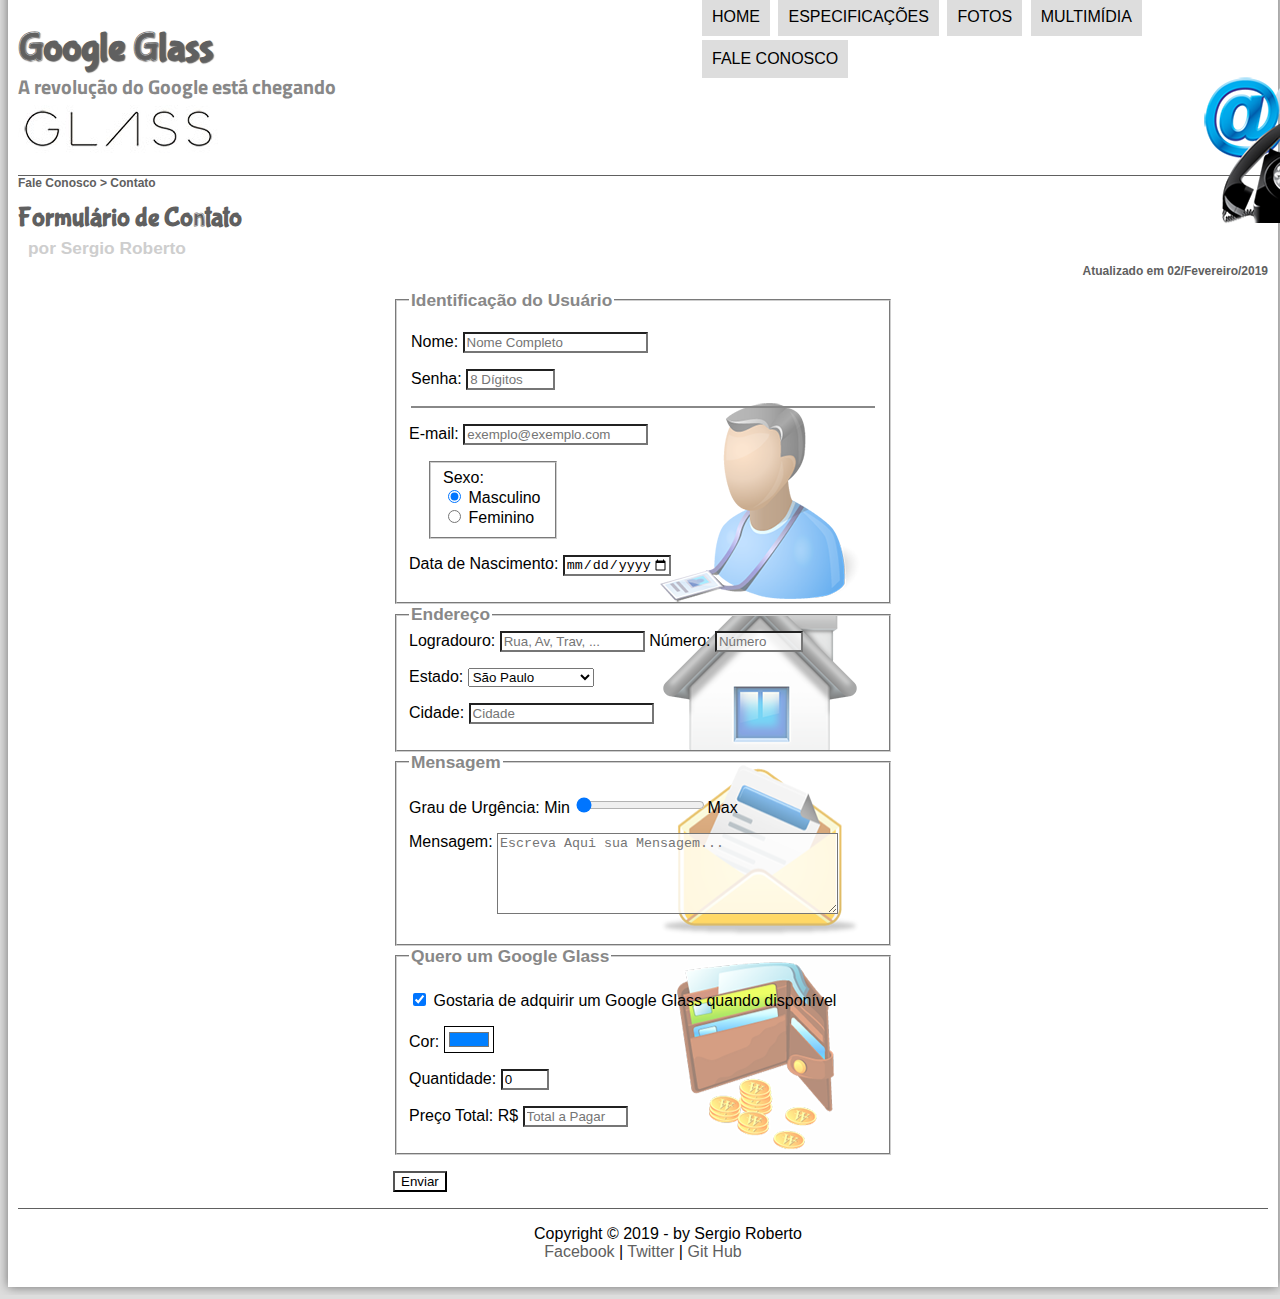
<file: fale-conosco.html>
<!DOCTYPE html>

<html lang="pt-br">
    <head>
        <title>Google Glass</title>
        <meta charset="UTF-8"/>
        <meta name="viewport" content="width=device-width, initial-scale=1.0">

        <link rel=stylesheet type="text/css" href="_css/estilo.css">
        <link rel=stylesheet type="text/css" href="_css/form.css" />

        <script language="javascript" src="_javascript/funcoes.js"></script> 

        <script>
            function calc_total() {
                document.getElementById("txttotal").value = document.getElementById("txtqtd").value * 1500;
            }

        </script>
    </head>
    <body>
        <div id="interface">

            <header id="cabecalho"> 
                <hgroup>

                    <h1>Google Glass</h1>
                    <h2>A revolução do Google está chegando</h2>

                </hgroup>

                <img id="icone" src="_imagens/contato.png" alt="icone"/>

                <nav id="menu">
                    <h1>Menu Principal</h1>
                    <ul onmouseout="mudaIcone('contato')">
                        <li onmouseover="mudaIcone('home')"><a href="index.html">Home</a></li>
                        <li onmouseover="mudaIcone('especificacoes')"><a href="specs.html">Especificações</a></li>
                        <li onmouseover="mudaIcone('fotos')"><a href="fotos.html">Fotos</a></li>
                        <li onmouseover="mudaIcone('multimidia')"><a href="multimidia.html">Multimídia</a></li> 
                        <li onmouseover="mudaIcone('contato')"><a href="fale-conosco.html">Fale Conosco</a></li>
                    </ul>
                </nav>
            </header> 

            <section id="corpo-full">
                <article id="artigo-principal">
                    <header id="cabecalho-artigo">
                        <hgroup>
                            <h3>Fale Conosco > Contato</h3>
                            <h1>Formulário de Contato</h1>
                            <h2>por Sergio Roberto</h2>
                            <h3 class="direita">Atualizado em 02/Fevereiro/2019</h3>
                        </hgroup>
                    </header>

                    <!-- Fomulário Incompleto... Falta tratar os dados.-->

                    <form action="mailto:sergio.r.s.junior@hotmail.com" method="post" oninput="calc_total()">
                        <fieldset id="contato">
                            <legend>Identificação do Usuário</legend>
                            <fieldset id="login">
                                <p><label for="txtnome">Nome: </label><input type="text" name="nome" id="txtnome" size="20" placeholder="Nome Completo"/></p>
                                <p><label for="txtsenha">Senha: </label><input type="password" name="senha" id="txtsenha" size="8" maxlength="8" placeholder="8 Dígitos" /></p>
                            </fieldset>
                            <p><label for="txtemail">E-mail: </label><input type="email" name="email" id="txtemail" size="20" placeholder="exemplo@exemplo.com"/></p>
                            <fieldset id="sexo">
                                Sexo: <br/>
                                <input type="radio" name="sexo" id="radio-masculino" checked /> <label for="radio-masculino"> Masculino </label><br/>
                                <input type="radio" name="sexo" id="radio-feminino"/>  <label for="radio-feminino">Feminino </label><br/>
                            </fieldset>
                            <p><label for="txtdata"> Data de Nascimento: </label><input type="date" name="data" id="txtdata" max="2019-01-01" /></p>

                        </fieldset>

                        <fieldset id="endereco"> 
                            <legend>Endereço</legend>
                            <label for="txtlogradouro"> Logradouro: </label> <input type="text" name="logradouro" id="txtlogradouro" size="15" maxlength="100" placeholder="Rua, Av, Trav, ..." />
                            <label for="txtnumero">Número: </label> <input type="number" name="numero" id="txtnumero" placeholder="Número" min="0" max="999999"/>
                            <p>Estado: 
                                <select>
                                    <optgroup label="Sudeste">
                                        <option value="SP" selected>São Paulo</option>
                                        <option value="RJ">Rio de Janeiro</option>
                                        <option value="SC">Santa Catarina</option>
                                    </optgroup>
                                    <optgroup label="Nordeste">
                                        <option value="PB">Paraiba</option>
                                        <option value="PE">Pernambuco</option>
                                        <option value="BA">Bahia</option>
                                    </optgroup>
                                </select>   </p>

                            <p>Cidade: <input type="text" name="cidade" id="txtarea" placeholder="Cidade" size="20" list="cidades"/> </p>
                            <datalist id="cidades">
                                <option value="São Paulo"></option>
                                <option value="Leme"></option>
                                <option value="Niterói"></option>
                            </datalist>
                        </fieldset>

                        <fieldset id="mensagem">
                            <legend>Mensagem</legend>
                            <p><label for="range-urgencia">Grau de Urgência: </label>Min <input type="range" name="urgencia" id="range-urgencia" min="0" max="10" step="2"  value="0"/>Max</p>
                            <p><label for="txtmensagem" id="lblmensagem">Mensagem: </label><textarea name="mensagem" id="txtmensagem" placeholder="Escreva Aqui sua Mensagem..." cols="40" rows="5"></textarea> </p>
                        </fieldset>

                        <fieldset id="pagamento">
                            <legend>Quero um Google Glass</legend> <br/>
                            <input type="checkbox" name="caixa-selecao" id="checkbox" checked/> <label for="checkbox">Gostaria de adquirir um Google Glass quando disponível</label>
                            <p><label for="cores"> Cor: </label><input type="color" name="cor" id="cores" value="#007fff" /></p>
                            <p><label for="txtqtd"> Quantidade: </label> <input type="number" name="qtd" id="txtqtd" value="0" min="1" max="5"/> </p>
                            <p><label for="txttotal">Preço Total: R$ </label><input type="text" name="total" id="txttotal" size="10" placeholder="Total a Pagar" readonly/></p>
                        </fieldset> 

                        <p><input type="submit" name="enviar" id="btnenviar" value="Enviar"/></p>
                    </form>
                </article>
            </section>

            <footer id="rodape">
                <p>Copyright &copy; 2019 - by Sergio Roberto<br/>
                    <a href="http://facebook.com" target="_blank">Facebook</a> | 
                    <a href="http://twitter.com" target="_blank">Twitter</a> |
                    <a href="https://github.com/sergioRoberto321" target="_blank">Git Hub</a></p>
            </footer>

        </div>
    </body>
</html>
</file>
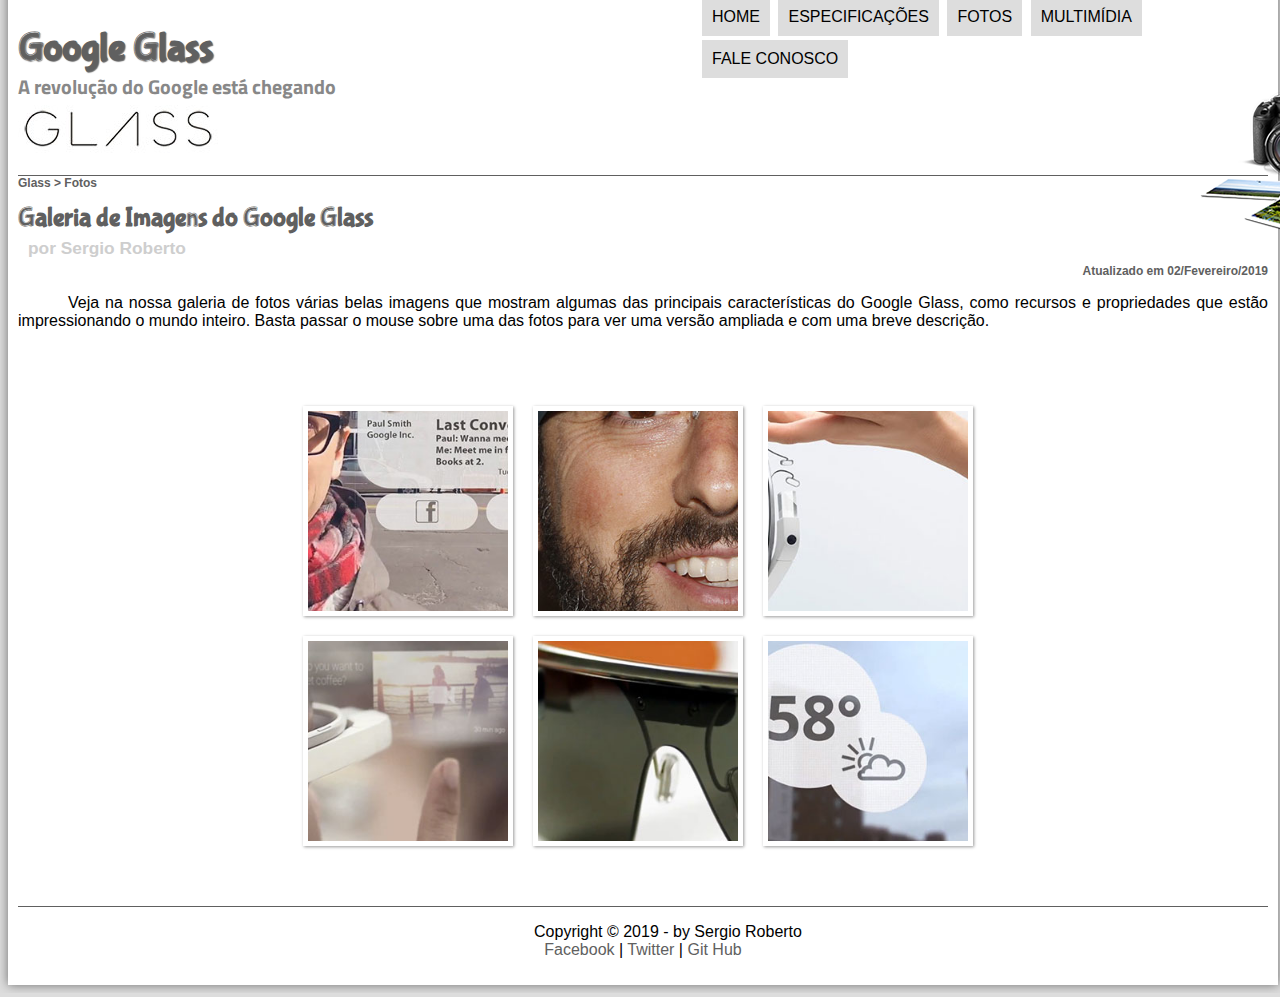
<file: fotos.html>
<!DOCTYPE html>

<html lang="pt-br">
    <head>
        <title>Google Glass</title>
        <meta charset="UTF-8"/>
        <meta name="viewport" content="width=device-width, initial-scale=1.0">

        <link rel=stylesheet type="text/css" href="_css/estilo.css">
        <link rel=stylesheet type="text/css" href="_css/fotos.css">

        <script language="javascript" src="_javascript/funcoes.js"></script> 

    </head>
    <body>
        <div id="interface">

            <header id="cabecalho"> 
                <hgroup>

                    <h1>Google Glass</h1>
                    <h2>A revolução do Google está chegando</h2>

                </hgroup>

                <img id="icone" src="_imagens/fotos.png" alt="icone"/>

                <nav id="menu">
                    <h1>Menu Principal</h1>
                    <ul onmouseout="mudaIcone('fotos')">
                        <li onmouseover="mudaIcone('home')"><a href="index.html">Home</a></li>
                        <li onmouseover="mudaIcone('especificacoes')"><a href="specs.html">Especificações</a></li>
                        <li onmouseover="mudaIcone('fotos')"><a href="fotos.html">Fotos</a></li>
                        <li onmouseover="mudaIcone('multimidia')"><a href="multimidia.html">Multimídia</a></li> 
                        <li onmouseover="mudaIcone('contato')"><a href="fale-conosco.html">Fale Conosco</a></li>
                    </ul>
                </nav>
            </header> 

            <section id="corpo-full">
                <article id="artigo-principal">
                    <header id="cabecalho-artigo">
                        <hgroup>
                            <h3>Glass > Fotos</h3>
                            <h1>Galeria de Imagens do Google Glass</h1>
                            <h2>por Sergio Roberto</h2>
                            <h3 class="direita">Atualizado em 02/Fevereiro/2019</h3>
                        </hgroup>
                    </header>

                    <P>Veja na nossa galeria de fotos várias belas imagens que mostram algumas das principais características do Google Glass, como recursos e propriedades que estão impressionando o mundo inteiro. Basta passar o mouse sobre uma das fotos para ver uma versão ampliada e com uma breve descrição.</P>
                    <ul id="album-fotos">
                        <li id="foto-01"><span>Agenda e lembretes</span></li>
                        <li id="foto-02"><span>Sergey Brin usando o Glass</span></li>
                        <li id="foto-03"><span>Leve e compacto</span></li>
                        <li id="foto-04"><span>Sensação de uma tela de 50"</span></li>
                        <li id="foto-05"><span>Vários tipos de lente</span></li>
                        <li id="foto-06"><span>Informações importantes</span></li>
                    </ul>
                </article>
            </section>

            <footer id="rodape">
                <p>Copyright &copy; 2019 - by Sergio Roberto<br/>
                    <a href="http://facebook.com" target="_blank">Facebook</a> | 
                    <a href="http://twitter.com" target="_blank">Twitter</a> |
                    <a href="https://github.com/sergioRoberto321" target="_blank">Git Hub</a></p>
            </footer>

        </div>
    </body>
</html>
</file>
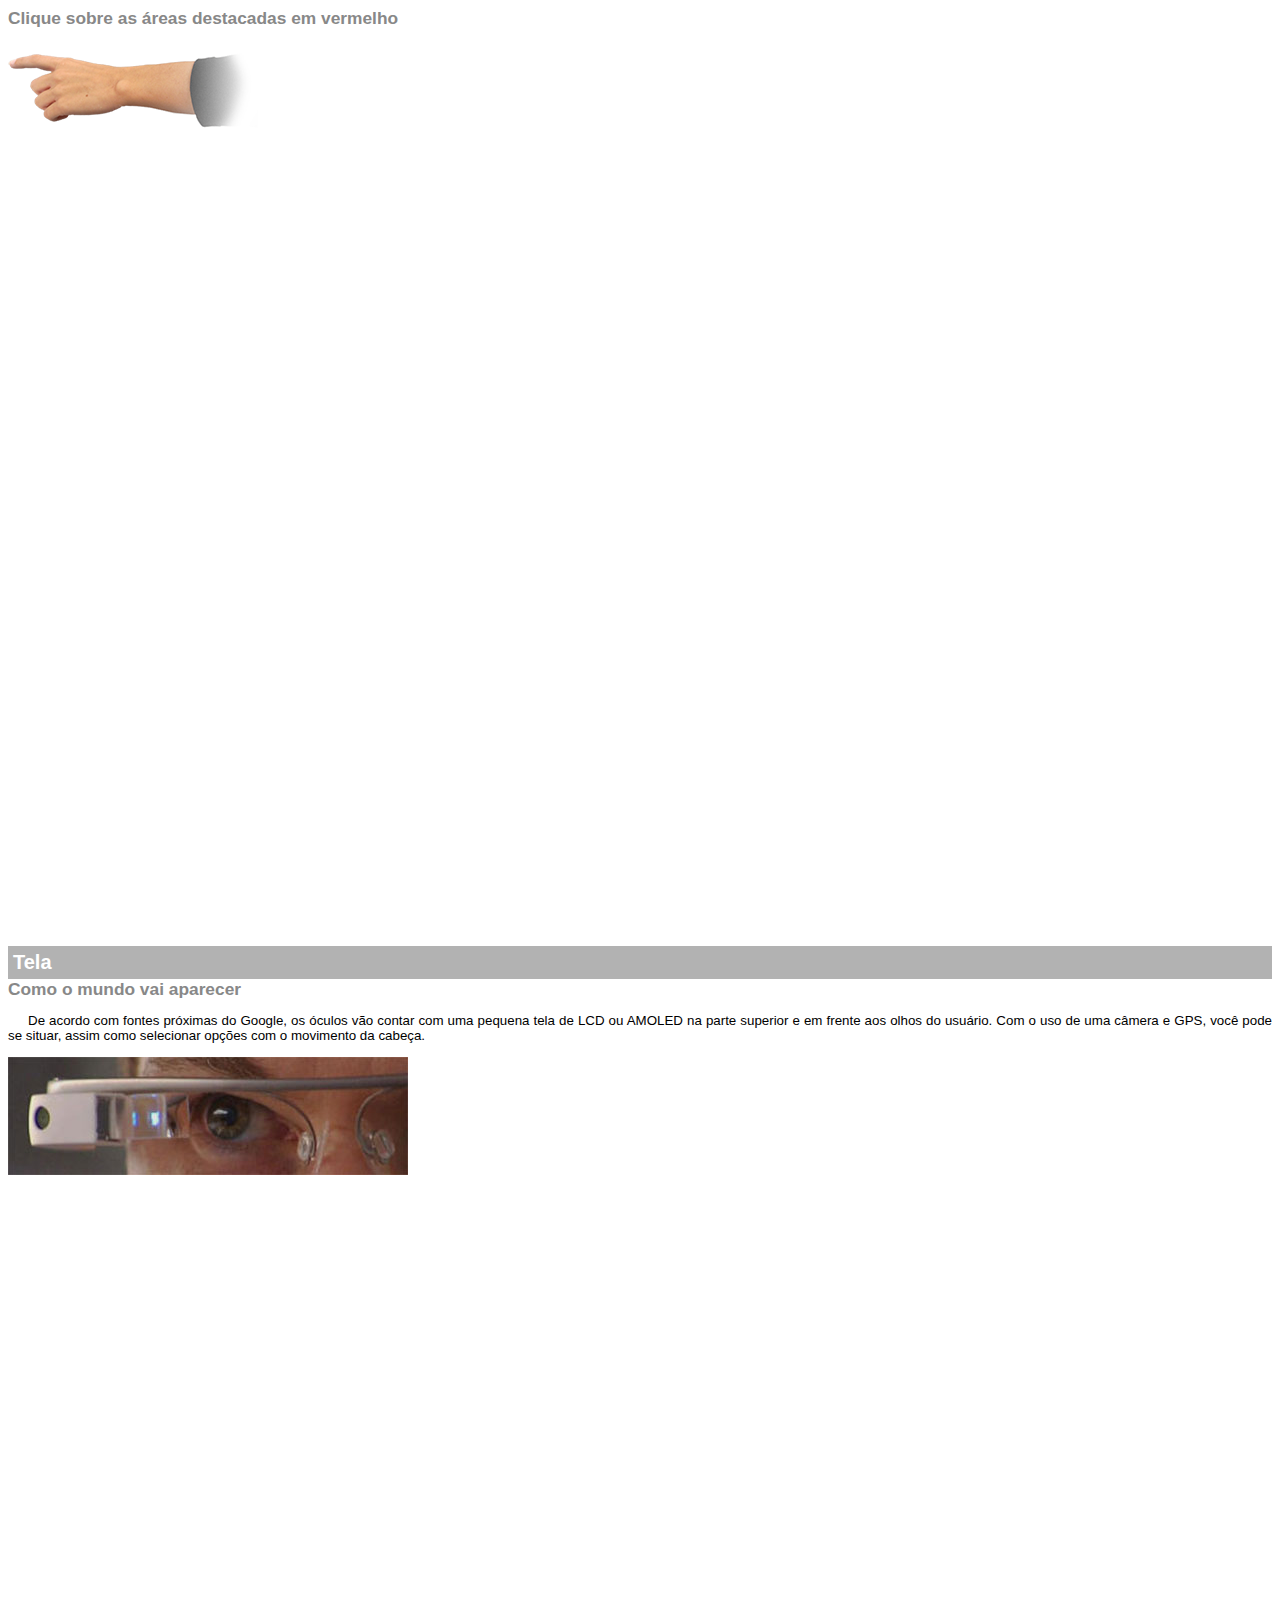
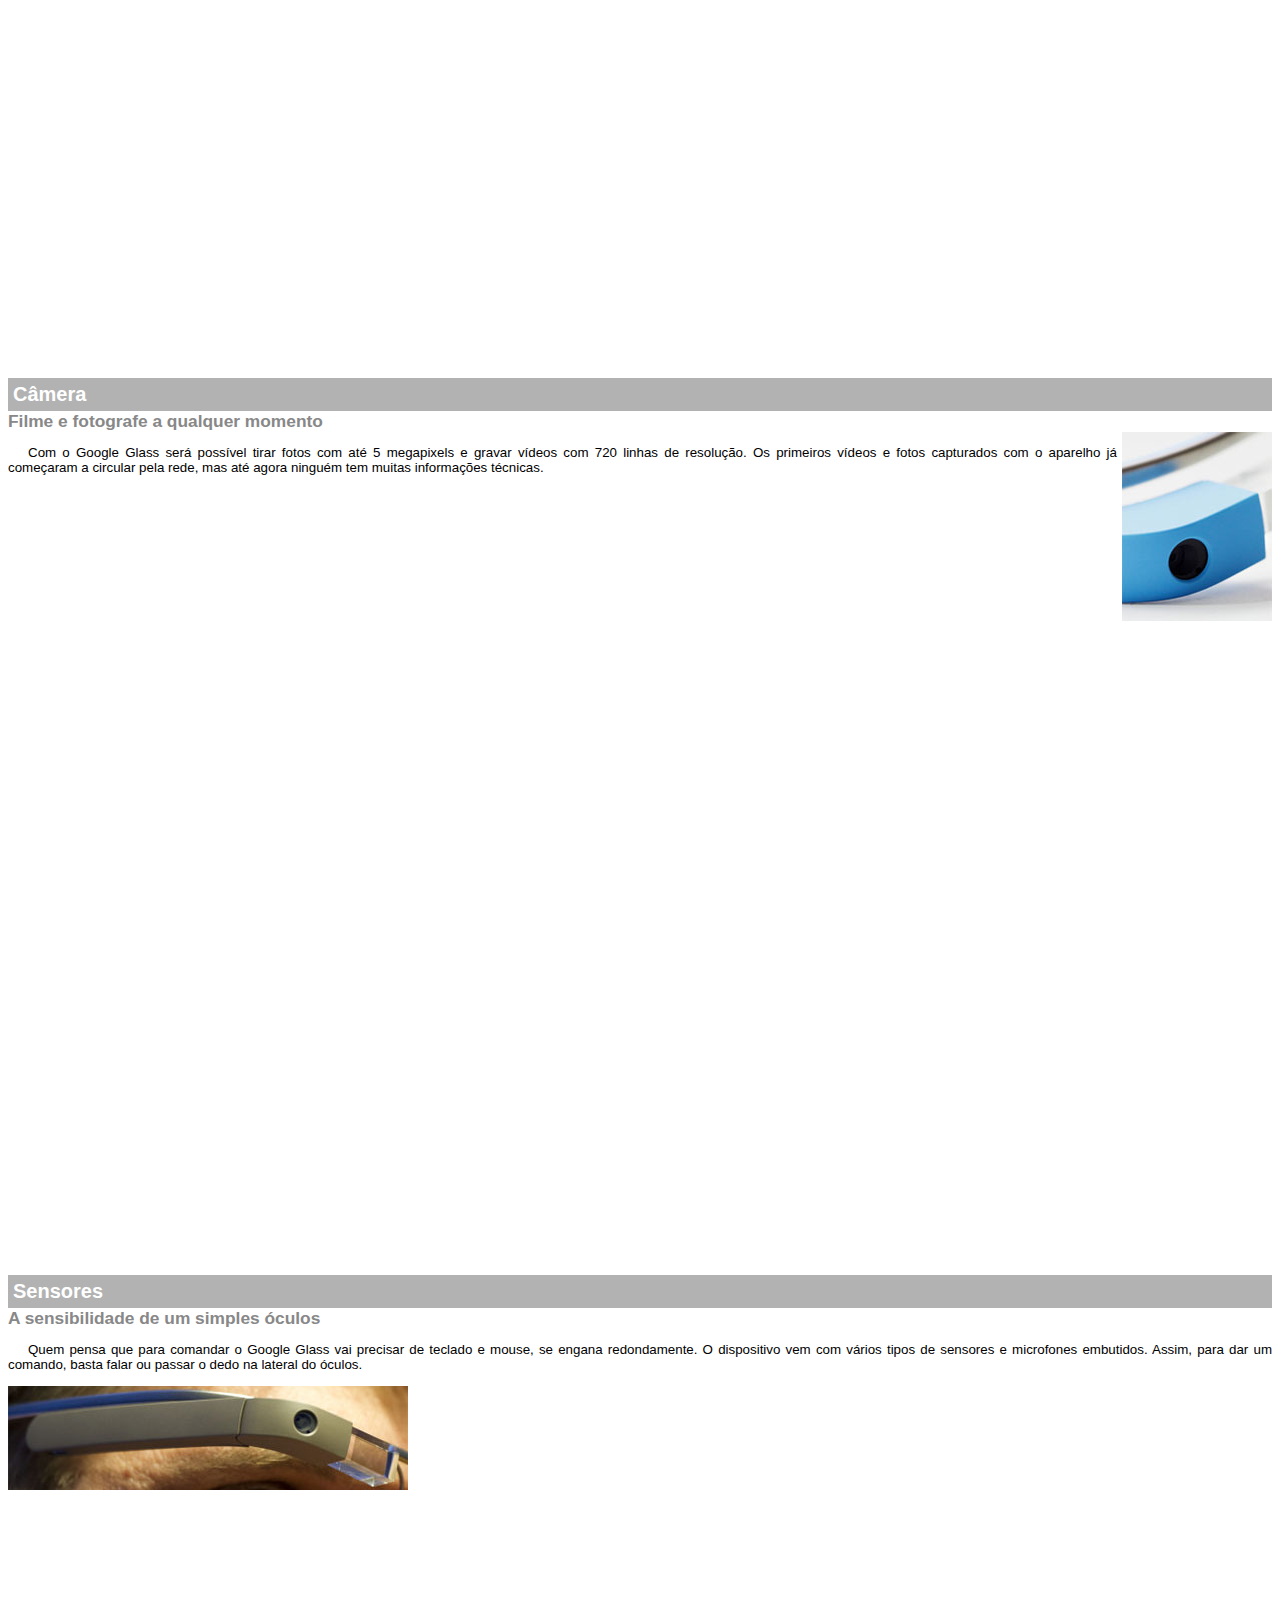
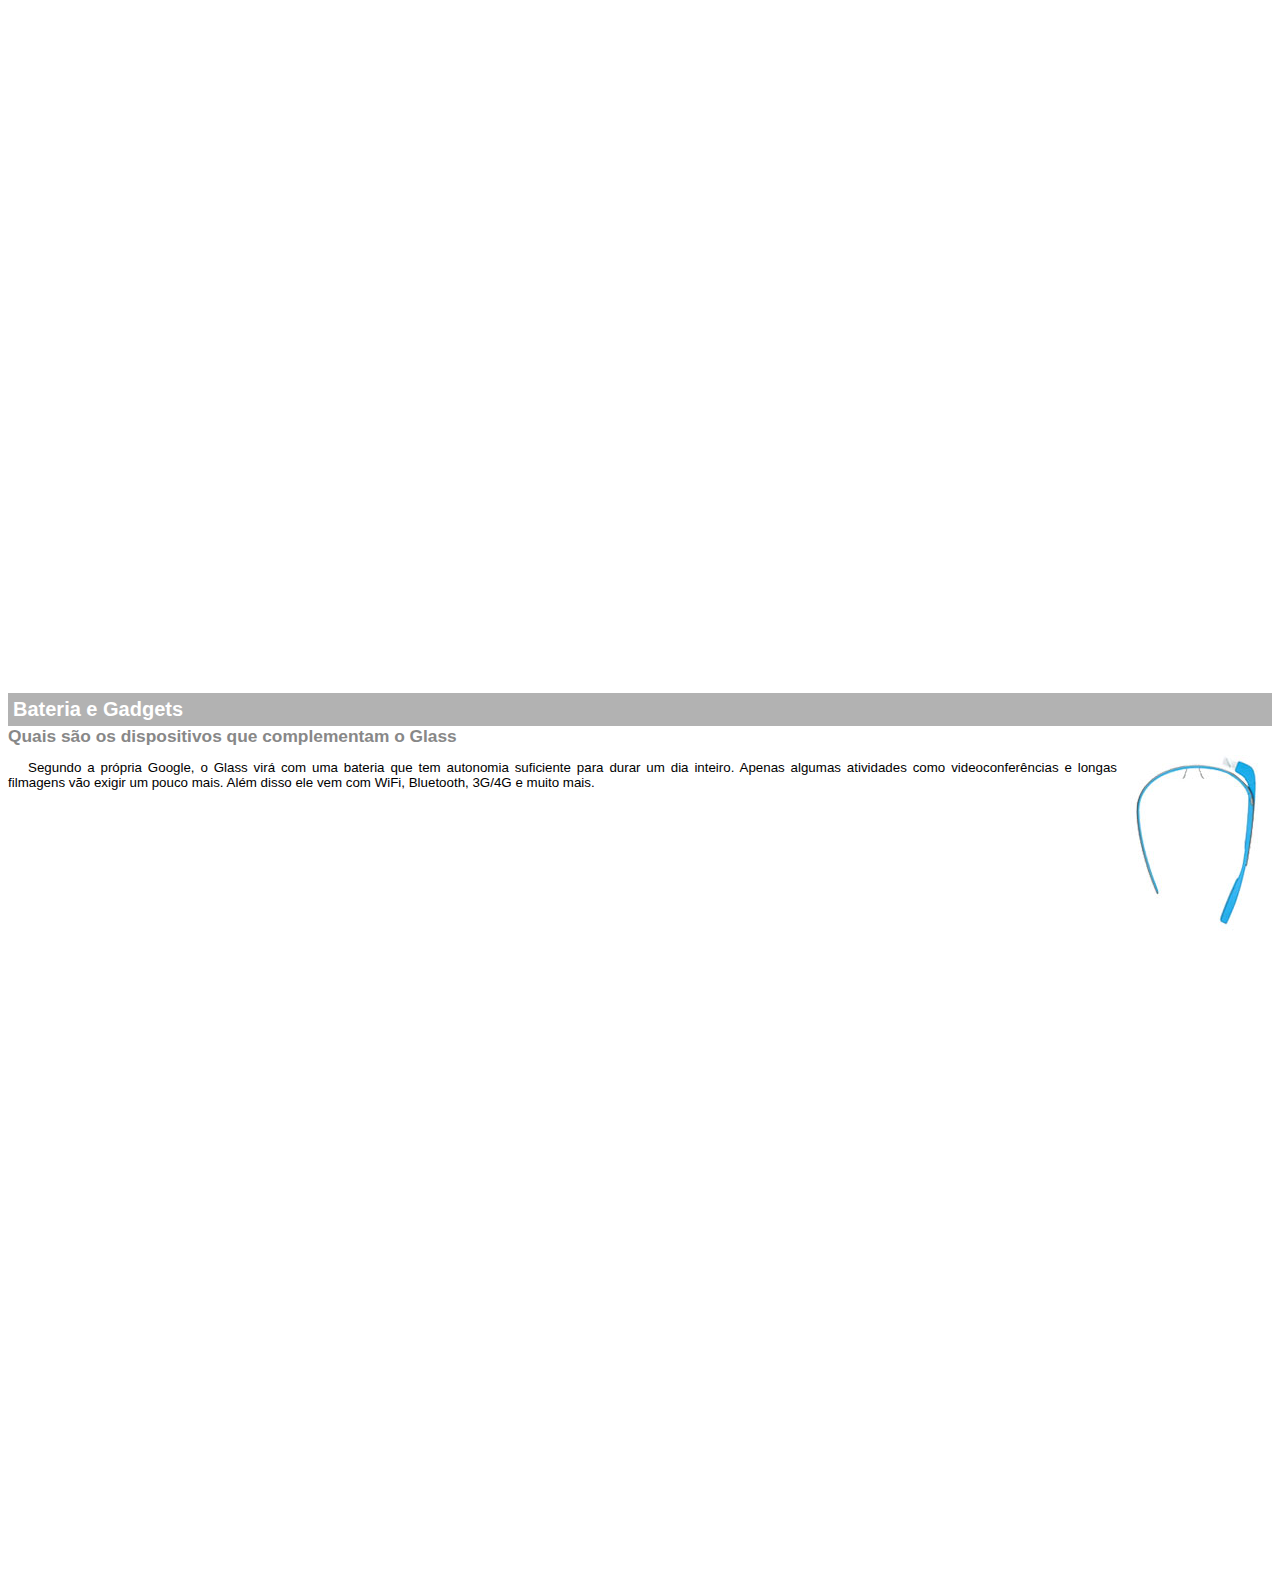
<file: google-glass.html>
<!DOCTYPE html>

<html lang="pt-br">
    <head>
        <meta charset="UTF-8">
        <title>Informações Sobre Google Glass</title>
        <style>
            body {
                font-family: arial, sans-serif;
                font-size: 10pt;
            }

            p {
                text-align: justify;
                text-indent: 20px;
            }

            img.img-dir{
                display: block;
                float: right;
                margin-left: 5px;
            }

            article {
                margin-bottom: 800px;
            }

            article h1 {
                font-size: 15pt;
                color: #ffffff;
                background-color: rgba(0,0,0,.3);
                padding: 5px;
                margin: 0px;
            }

            article h2 {
                font-size: 13pt;
                color: #888888;
                margin: 0px;
            }

        </style>
    </head>

    <body>

        <article id="topo">
            <header>
                <h2>Clique sobre as áreas destacadas em vermelho</h2>
            </header>
            <img src="_imagens/mao.png" alt="Mão apontando para esquerda."/>

        </article>

        <article id="tela">
            <header>
                <h1>Tela</h1>
                <h2>Como o mundo vai aparecer</h2>
            </header>
            <p>De acordo com fontes próximas do Google, os óculos vão contar com uma pequena tela de LCD ou AMOLED na parte superior e em frente aos olhos do usuário. Com o uso de uma câmera e GPS, você pode se situar, assim como selecionar opções com o movimento da cabeça.</p>

            <img src="_imagens/det-tela.jpg" alt="Tela do Google Glass." />

        </article>

        <article id="camera">
            <header>
                <h1>Câmera</h1>
                <h2>Filme e fotografe a qualquer momento</h2>
            </header>
            <img src="_imagens/det-camera.jpg" class="img-dir" alt="Câmera do Google Glass" />

            <p>Com o Google Glass será possível tirar fotos com até 5 megapixels e gravar vídeos com 720 linhas de resolução. Os primeiros vídeos e fotos capturados com o aparelho já começaram a circular pela rede, mas até agora ninguém tem muitas informações técnicas.</p>
        </article>

        <article id="sensores">
            <header>
                <h1>Sensores</h1>
                <h2>A sensibilidade de um simples óculos</h2>
            </header>
            <p>Quem pensa que para comandar o Google Glass vai precisar de teclado e mouse, se engana redondamente. O dispositivo vem com vários tipos de sensores e microfones embutidos. Assim, para dar um comando, basta falar ou passar o dedo na lateral do óculos.</p>

            <img src="_imagens/det-touch.jpg" alt="Sensores do Google Glass" />

        </article>

        <article id="gadgets">
            <header>
                <h1>Bateria e Gadgets</h1>
                <h2>Quais são os dispositivos que complementam o Glass</h2>
            </header>

            <img src="_imagens/det-bateria.jpg" class="img-dir" alt="Bateria e Gadgets do Google Glass" />

            <p>Segundo a própria Google, o Glass virá com uma bateria que tem autonomia suficiente para durar um dia inteiro. Apenas algumas atividades como videoconferências e longas filmagens vão exigir um pouco mais. Além disso ele vem com WiFi, Bluetooth, 3G/4G e muito mais.</p>
        </article>

    </body>
</html>
</file>
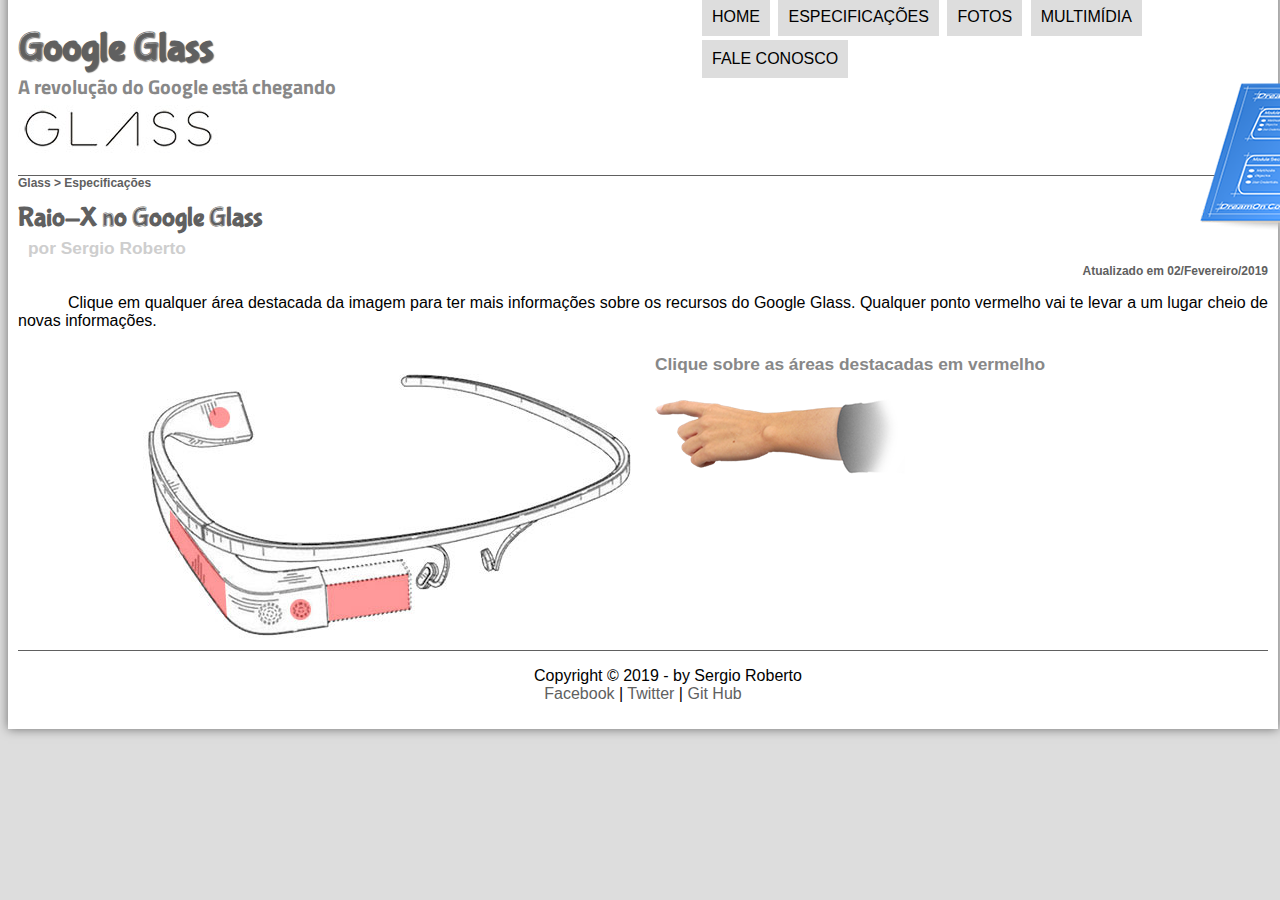
<file: specs.html>
<!DOCTYPE html>

<html lang="pt-br">
    <head>
        <title>Google Glass</title>
        <meta charset="UTF-8"/>
        <meta name="viewport" content="width=device-width, initial-scale=1.0">

        <link rel=stylesheet type="text/css" href="_css/estilo.css">
        <link rel=stylesheet type="text/css" href="_css/specs.css">

        <script language="javascript" src="_javascript/funcoes.js"></script> 

    </head>
    <body>
        <div id="interface">

            <header id="cabecalho"> 
                <hgroup>

                    <h1>Google Glass</h1>
                    <h2>A revolução do Google está chegando</h2>

                </hgroup>

                <img id="icone" src="_imagens/especificacoes.png" alt="icone"/>

                <nav id="menu">
                    <h1>Menu Principal</h1>
                    <ul onmouseout="mudaIcone('especificacoes')">
                        <li onmouseover="mudaIcone('home')"><a href="index.html">Home</a></li>
                        <li onmouseover="mudaIcone('especificacoes')"><a href="specs.html">Especificações</a></li>
                        <li onmouseover="mudaIcone('fotos')"><a href="fotos.html">Fotos</a></li>
                        <li onmouseover="mudaIcone('multimidia')"><a href="multimidia.html">Multimídia</a></li> 
                        <li onmouseover="mudaIcone('contato')"><a href="fale-conosco.html">Fale Conosco</a></li>
                    </ul>
                </nav>
            </header> 

            <section id="corpo-full">
                <article id="artigo-principal">
                    <header id="cabecalho-artigo">
                        <hgroup>
                            <h3>Glass > Especificações</h3>
                            <h1>Raio-X no Google Glass</h1>
                            <h2>por Sergio Roberto</h2>
                            <h3 class="direita">Atualizado em 02/Fevereiro/2019</h3>
                        </hgroup>
                    </header>

                    <p>Clique em qualquer área destacada da imagem para ter mais informações sobre os recursos do Google Glass. Qualquer ponto vermelho vai te levar a um lugar cheio de novas informações.</p>

                    <section id="conteudo">

                        <img id="glass-marcado" usemap="#meumapa" src="_imagens/glass-esquema-marcado.jpg" alt="Raio-X do Google Glass."/>    
                        <map name="meumapa">
                            <area shape="poly" coords="182,219,185,257,267,244,267,206" href="google-glass.html#tela" target="janela" alt="tela"/>            
                            <area shape="circle" coords="157,244,11" href="google-glass.html#camera" target="janela" alt="camera"/>
                            <area shape="circle" coords="77,52,11" href="google-glass.html#gadgets" target="janela" alt="sensores"/>
                            <area shape="poly" coords="27,143,26,169,83,252,82,216" href="google-glass.html#sensores" target="janela" alt="gadgets"/>
                        </map>    
                        <iframe scrolling="no" src="google-glass.html" name="janela" id="frame-specs"></iframe>
                    </section>
                </article>
            </section>

            <footer id="rodape">
                <p>Copyright &copy; 2019 - by Sergio Roberto<br/>
                    <a href="http://facebook.com" target="_blank">Facebook</a> | 
                    <a href="http://twitter.com" target="_blank">Twitter</a> |
                    <a href="https://github.com/sergioRoberto321" target="_blank">Git Hub</a></p>
            </footer>

        </div>
    </body>
</html>
</file>
<file: _css/estilo.css>
@charset "UTF-8";
@import url('https://fonts.googleapis.com/css?family=Titillium+Web');
@font-face {
    font-family: 'FonteLogo';
    src: url("../_fonts/bubblegum-sans-regular.otf");
}

/* Formatação do Corpo e Links */

body {
    font-family: arial, sans-serif;
    background-color: #dddddd;
    color: rgba(0,0,0,1);
}

a {
    color: #606060;
    text-decoration: none;
}

a:hover {
    text-decoration: underline;
}

div#interface {
    width: 1250px;
    background-color: #ffffff;
    padding: 10px;
    margin: -20px auto 0px auto;
    box-shadow: 0px 0px 10px rgba(0,0,0,0.5);
}

/* Formatação do Cabeçalho */

header#cabecalho img#icone{
    position: absolute;
    left: 1200px;
    top: 70px; 
}

header#cabecalho {
    border-bottom: 1px #606060 solid;
    height: 150px;
    background: url("../_imagens/glass-logo-peq.jpg") no-repeat 0px 80px;
}

header#cabecalho h1 {
    font-family: 'fontelogo', sans-serif;
    font-size: 30pt;
    color: #606060;
    text-shadow: 1px 1px 1px rgba(0,0,0,0.6);
    padding: 0px;
    margin-bottom: 0px;
}

header#cabecalho h2 {
    font-family: 'Titillium Web', sans-serif;
    font-size: 15pt;
    color: #888888;
    padding: 0px;
    margin-top: 0px;
}

/* Formatação dos Parágrafos */

p {
    text-align: justify; 
    text-indent: 50px;
}

/* Formatação de Imagens com Legenda */

figure.foto-legenda { 
    position: relative; 
    border: 8px solid white;
    box-shadow: 1px 1px 4px black;
}

figure.foto-legenda img {
    width: 100%;
    height: 100%;
}

figure.foto-legenda figcaption {
    opacity: 0;
    position: absolute;
    top: 0px;
    background-color: rgba(0,0,0,0.4);
    color: white;
    width: 100%;
    height: 100%;
    padding: 10px;
    box-sizing: border-box;
    -o-transition: opacity 1s;
    -webkit-transition: opacity 1s;
    -ms-transition: opacity 1s;
    -moz-transition: opacity 1s;
    transition: opacity 1s;
}

figure.foto-legenda:hover figcaption {
    opacity: 1;
}

/* Formatação do Menu */

nav#menu {
    display: block;
}

nav#menu ul {
    list-style: none;
    text-transform: uppercase;
    position: absolute;
    top: -20px;
    left: 660px;
}

nav#menu li {
    display: inline-block;
    background-color: #dddddd;
    padding: 10px;
    margin: 2px;
    -o-transition: backgroun-color 1s;
    -webkit-transition: background-color 1s;
    -ms-transition: background-color 1s;
    -moz-transition: background-color 1s;
    transition: background-color 1s;
}

nav#menu li:hover {
    background-color: #606060;
}

nav#menu h1 {
    display: none;
}

nav#menu a{
    color: #000000;
    text-decoration: none;
}

nav#menu a:hover{
    color: #ffffff;
    text-decoration: underline;
}

/* Formatação da Section e Article Principal */

section#corpo {
    display: block;
    border-right: 1px solid #606060;
    width: 810px;
    float: left;
    padding-right: 10px;
}

article#artigo-principal h2 {
    font-size: 13pt; 
    color: #606060;
    background-color: #dddddd;
    padding: 5px 0px 5px 10px;
    margin: 10px 0px 10px 0px;
}

header#cabecalho-artigo h1 {
    font-family: 'fontelogo', sans-serif;
    font-size: 20pt;
    color: #606060;
    margin-bottom: 0px;
    margin-top: 0px;
}

header#cabecalho-artigo h2 {
    font-size: 13pt;
    color: #cecece;
    background: none;
    margin: 0px;
}

header#cabecalho-artigo h3 {
    font-size: 12px;
    color: #606060;
    margin-top: 0px;
}

.direita {
    text-align: right;
}

/* Formatação da Tabela */

table#tabelaspec {
    border: 1px solid #606060;
    border-spacing: 0px;
    margin-left: auto;
    margin-right: auto;
}

table#tabelaspec td {
    border: 1px solid #606060;
    padding: 10px;
    text-align: center;
    vertical-align: middle;
}

table#tabelaspec td.ce {
    color: #ffffff;
    background-color: #606060;
    text-align: right;
    vertical-align: top;
    font-weight: bold;
}

table#tabelaspec td.cd {
    background-color: #cecece;
}

table#tabelaspec caption {
    color: #888888;
    font-size: 13pt;
    font-weight: bolder;
}

table#tabelaspec caption span {
    display: block;    
    font-weight: bold;
    color: #000000;
    float: right;
    font-size: 8pt;
    margin-top: 10px;
}

/* Formatação da Aside */

aside#lateral {
    display: block;
    float: right;
    width: 400px;
    padding: 10px;
    background-color: #dddddd;
    margin-top: 10px;
    box-shadow: 2px 2px 2px rgba(0,0,0,.5);
}

aside#lateral h1 {
    font-family: 'fontelogo', sans-serif;
    font-size: 20pt; 
    color: #606060;
    margin-top: 0px;
}

aside#lateral h2 {
    background-color: #606060; 
    font-size: 13pt;
    color: #ffffff;
    padding: 5px;
}

/* Formatação do Rodapé */

footer#rodape {
    clear: both;
    border-top: 1px solid #606060;
}

footer#rodape p {
    text-align: center;
}
</file>
<file: _css/form.css>
@charset "UTF-8"; 

/* Formatação do Formulário */

form {
    width: 500px;
    margin: auto;
}

form p {
    text-align: left;
    text-indent: 0px;
}

input,textarea {
    background-color: rgba(255,255,255,.8);
}

input:hover {
    background-color: #dddddd;
}


form fieldset {
    border-color: #cecece;
}

form legend {
    font-family: sans-serif;
    font-size: 13pt;
    color: #888888;
    font-weight: bolder;
}

fieldset#login {
    border: none;
    border-bottom: 2px #888888 solid;
    padding: 0px;
}

fieldset#sexo {
    width: 100px;
    margin-left: 20px;
}

fieldset#mensagem label#lblmensagem {
    vertical-align: top;
}

fieldset#endereco {
    background: url("../_imagens/icone-endereco.png") no-repeat 90%;
}

fieldset#contato {
    background: url("../_imagens/icone-contato.png") no-repeat 90% 100%;
}

fieldset#mensagem {
    background: url("../_imagens/icone-mensagem.png") no-repeat 90% 100%;
}

fieldset#pagamento {
    background: url("../_imagens/icone-pagamento.png") no-repeat 90% 100%;
}
</file>
<file: _css/fotos.css>
@charset "UTF-8";

/* Formatação do Album de Fotos */

ul#album-fotos {
    width: 700px;
    margin: 0px auto;
    padding: 50px;
    overflow: hidden;
    list-style: none;
}

ul#album-fotos li {
    float: left;
    width: 200px;
    height: 200px;
    margin: 10px;
    border: 5px solid white;
    background-color: #ffffff;
    box-shadow: 1px 1px 3px rgba(0,0,0,0.4);
    transition: all .4s ease-in;
}

ul#album-fotos li:hover{
    transform: scale(1.6);
}

ul#album-fotos li span {
    background-color: rgba(0,0,0,.3);
    color: #ffffff;
    text-shadow: 1px 1px 1px #000000;
    padding: 5px;
    font-size: 9pt;
    line-height: 370px;
    opacity: 0;
}

ul#album-fotos li:hover span {
    opacity: 1;
}


ul#album-fotos li#foto-01 {
    background: url("../_imagens/galeria-01.jpg") no-repeat;
    background-position: 50% 50%;
    background-size: 400px 400px;
    background-color: #ffffff;
}

ul#album-fotos li#foto-01:hover{
    background-position: 0px 0px;
    background-size: 200px 200px;
}

ul#album-fotos li#foto-02 {
    background: url("../_imagens/galeria-02.jpg") no-repeat;
    background-position: 50% 50%;
    background-size: 400px 400px;
    background-color: #ffffff;
}

ul#album-fotos li#foto-02:hover{
    background-position: 0px 0px;
    background-size: 200px 200px;
}

ul#album-fotos li#foto-03 {
    background: url("../_imagens/galeria-03.jpg") no-repeat;
    background-position: 50% 50%;
    background-size: 400px 400px;
    background-color: #ffffff;
}

ul#album-fotos li#foto-03:hover{
    background-position: 0px 0px;
    background-size: 200px 200px;
}

ul#album-fotos li#foto-04 {
    background: url("../_imagens/galeria-04.jpg") no-repeat;
    background-position: 50% 50%;
    background-size: 400px 400px;
    background-color: #ffffff;
}

ul#album-fotos li#foto-04:hover{
    background-position: 0px 0px;
    background-size: 200px 200px;
}

ul#album-fotos li#foto-05 {
    background: url("../_imagens/galeria-05.jpg") no-repeat;
    background-position: 50% 50%;
    background-size: 400px 400px;
    background-color: #ffffff;
}

ul#album-fotos li#foto-05:hover{
    background-position: 0px 0px;
    background-size: 200px 200px;
}

ul#album-fotos li#foto-06 {
    background: url("../_imagens/galeria-06.jpg") no-repeat;
    background-position: 50% 50%;
    background-size: 400px 400px;
    background-color: #ffffff;
}

ul#album-fotos li#foto-06:hover{
    background-position: 0px 0px;
    background-size: 200px 200px;
}
</file>
<file: _css/specs.css>
@charset "UTF-8";

/* Formatação da Section Conteudo */

section#conteudo {
    width: 1000px;
    margin: auto;
}

/* Formatação do Iframe */

iframe#frame-specs {
    width: 450px;
    height: 300px;
    border: none;
    overflow:hidden;
}
</file>
